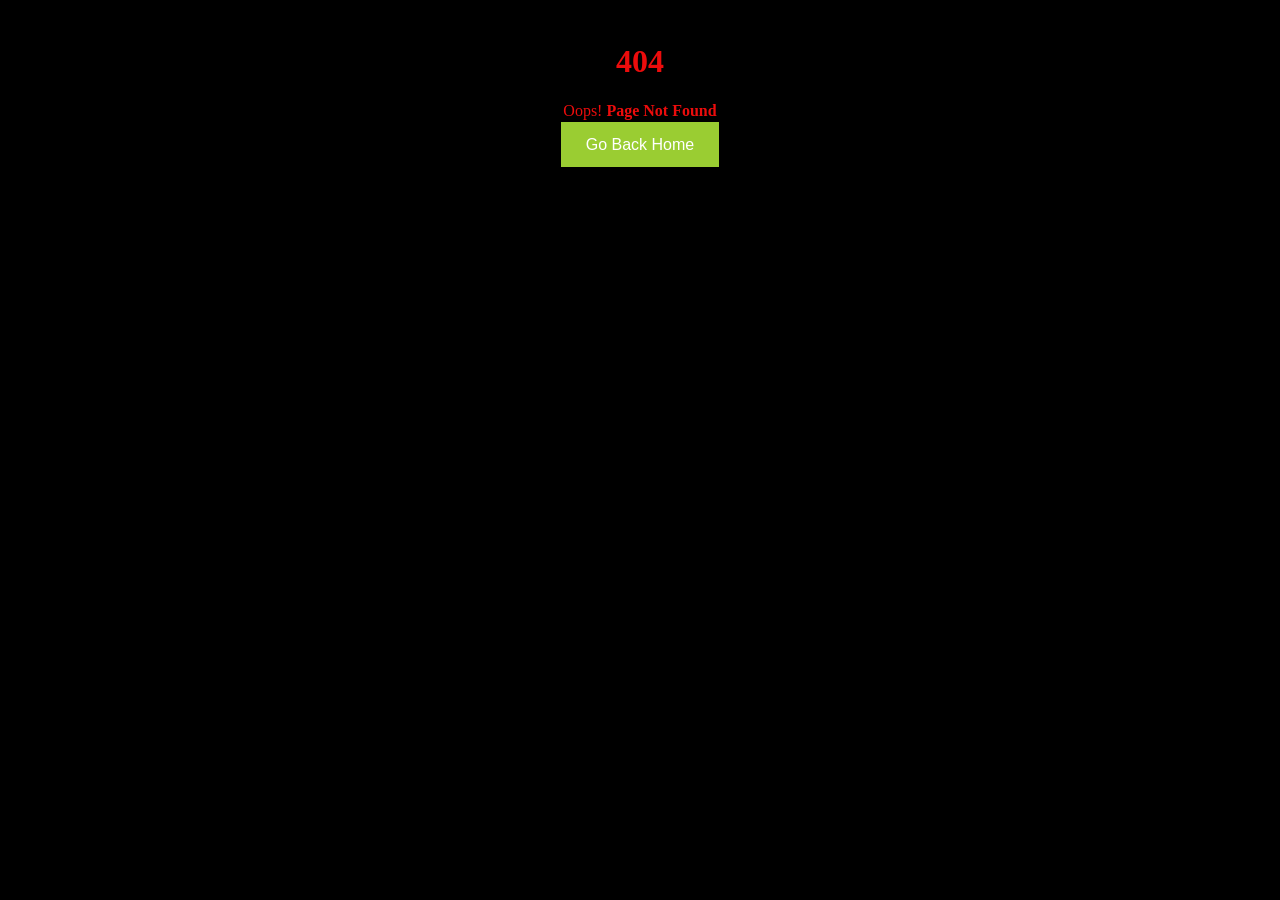
<file: 404 .html>
<!DOCTYPE html>
<html>
<head>
  <title>404 Not Found</title>
  <link rel="stylesheet" href="style.css">
</head>
<body>

<h1>404</h1>
<p>Oops! <b> Page Not Found </b></p>

<a href="index.html">Go Back Home</a>

</body>
</html>
</file>
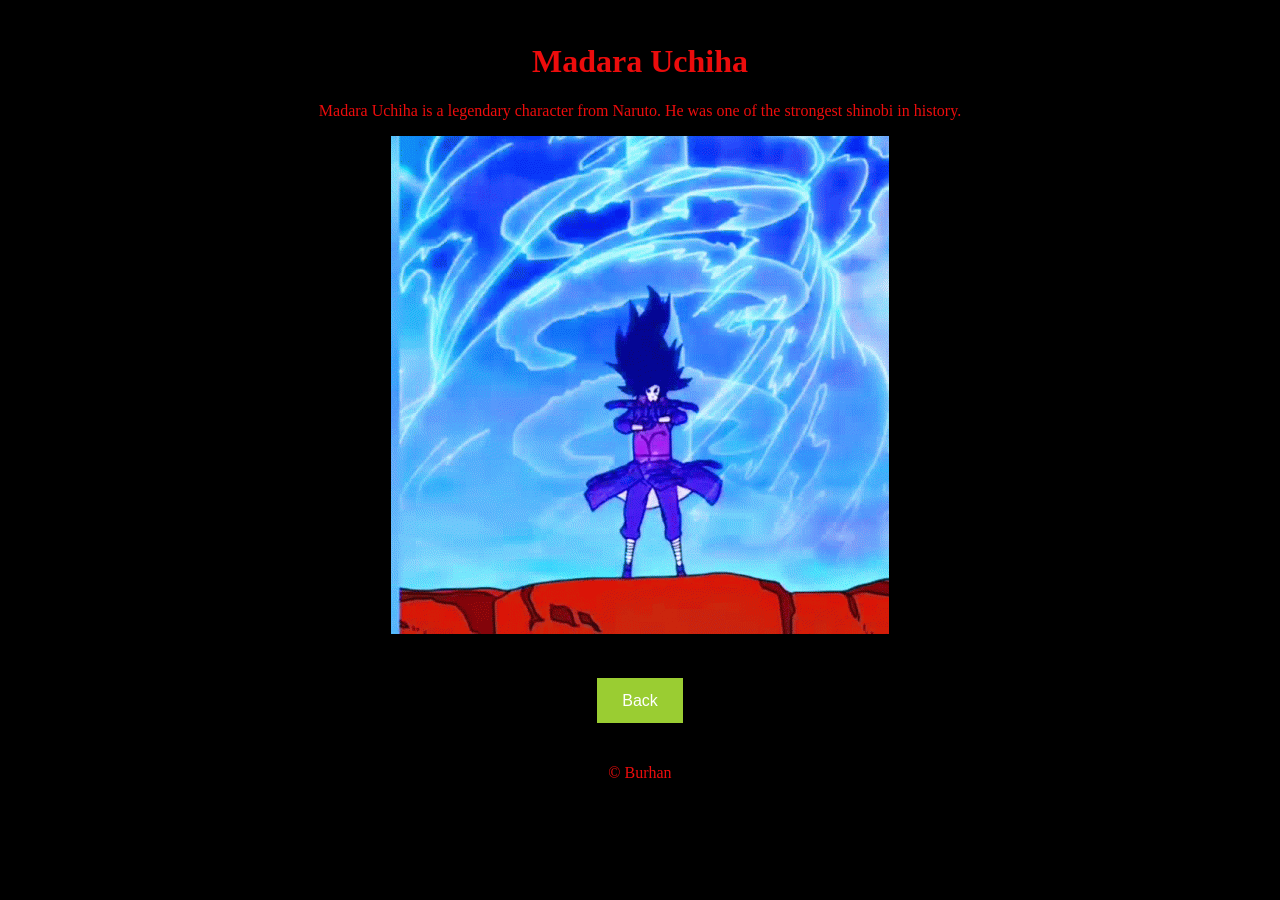
<file: madara.html>
<!DOCTYPE html>
<html lang="en">
<head>
  <link rel="shortcut icon" href="madara-naruto-shippuden-madara.gif" type="image/x-icon">
  <link rel="stylesheet" href="style.css">
  <meta charset="UTF-8">
  <meta name="viewport" content="width=device-width, initial-scale=1.0">
  <title>Madara</title>
</head>
<body>
  <h1>Madara Uchiha</h1>
<p>
Madara Uchiha is a legendary character from Naruto.
He was one of the strongest shinobi in history.
</p>

<img src="madara-naruto-shippuden-madara.gif" alt="">
<br>
<br>
<br>
<br>
<a href="index.html"> Back</a>
<br>
<br>
<br>
<br>
<footer> &#169; Burhan</footer>
</body>
</html>
</file>
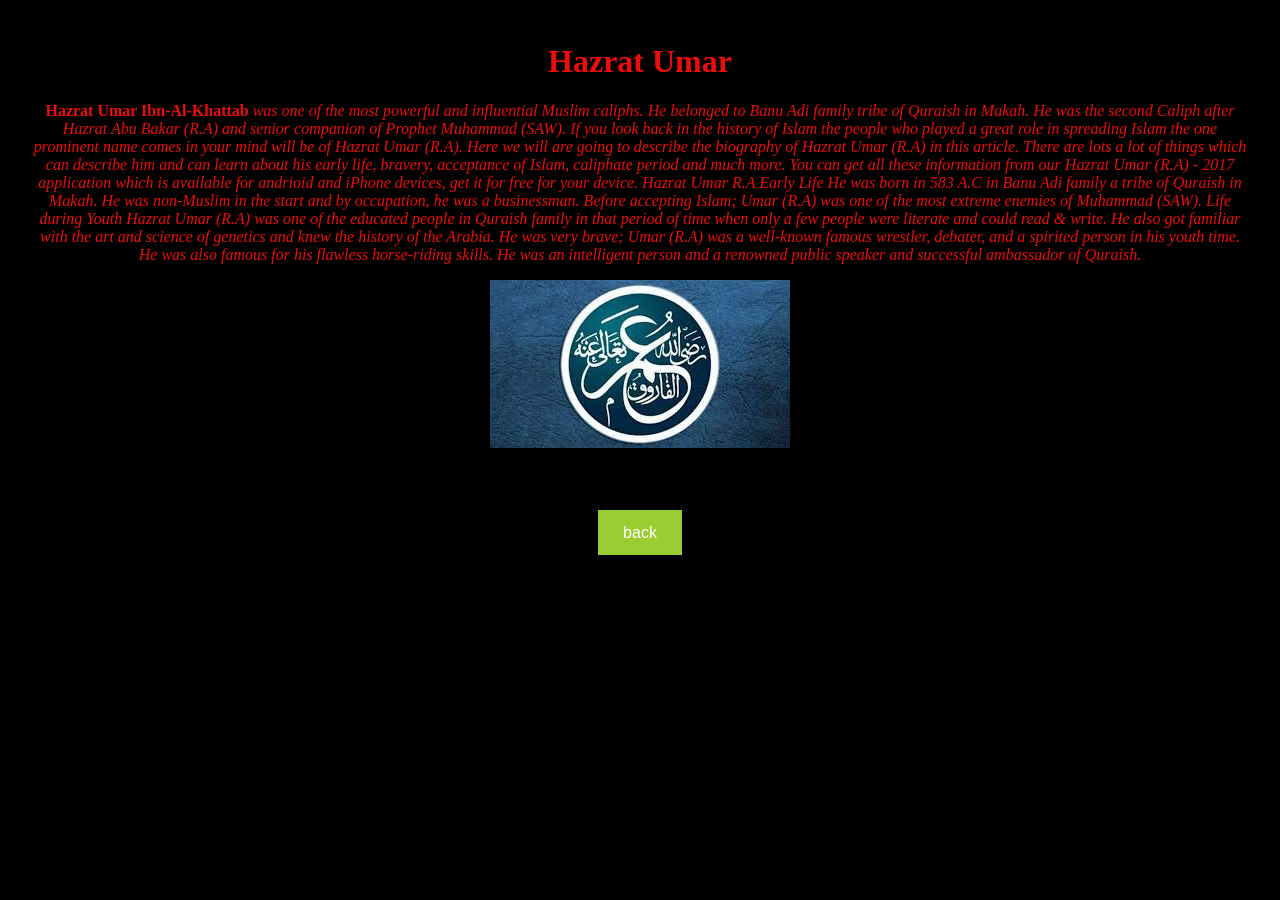
<file: umar.html>
<!DOCTYPE html>
<html lang="en">
<head>
  <link rel="shortcut icon" href="download.jpeg" type="image/x-icon">
  <meta charset="UTF-8">
  <meta name="viewport" content="width=device-width, initial-scale=1.0">
  <link rel="stylesheet" href="style.css">
  <title>hazrat umar</title>
</head>
<body>
  <h1>Hazrat Umar</h1>
  <p><b>Hazrat Umar Ibn-Al-Khattab</b> <i> was one of the most powerful and influential Muslim caliphs. He belonged to Banu Adi family tribe of Quraish in Makah. He was the second Caliph after Hazrat Abu Bakar (R.A) and senior companion of Prophet Muhammad (SAW). If you look back in the history of Islam the people who played a great role in spreading Islam the one prominent name comes in your mind will be of Hazrat Umar (R.A). Here we will are going to describe the biography of Hazrat Umar (R.A) in this article. There are lots a lot of things which can describe him and can learn about his early life, bravery, acceptance of Islam, caliphate period and much more. You can get all these information from our Hazrat Umar (R.A) - 2017 application which is available for andrioid and iPhone devices, get it for free for your device.   Hazrat Umar R.A   Early Life He was born in 583 A.C in Banu Adi family a tribe of Quraish in Makah. He was non-Muslim in the start and by occupation, he was a businessman. Before accepting Islam; Umar (R.A) was one of the most extreme enemies of Muhammad (SAW). Life during Youth Hazrat Umar (R.A) was one of the educated people in Quraish family in that period of time when only a few people were literate and could read & write. He also got familiar with the art and science of genetics and knew the history of the Arabia. He was very brave; Umar (R.A) was a well-known famous wrestler, debater, and a spirited person in his youth time. He was also famous for his flawless horse-riding skills. He was an intelligent person and a renowned public speaker and successful ambassador of Quraish.</i></p>
  <img src="download.jpeg" alt="">
  <br>
  <br>
  <br>
  <br>
  <br>
  <a href="index.html">back</a>
</body>
</html>
</file>
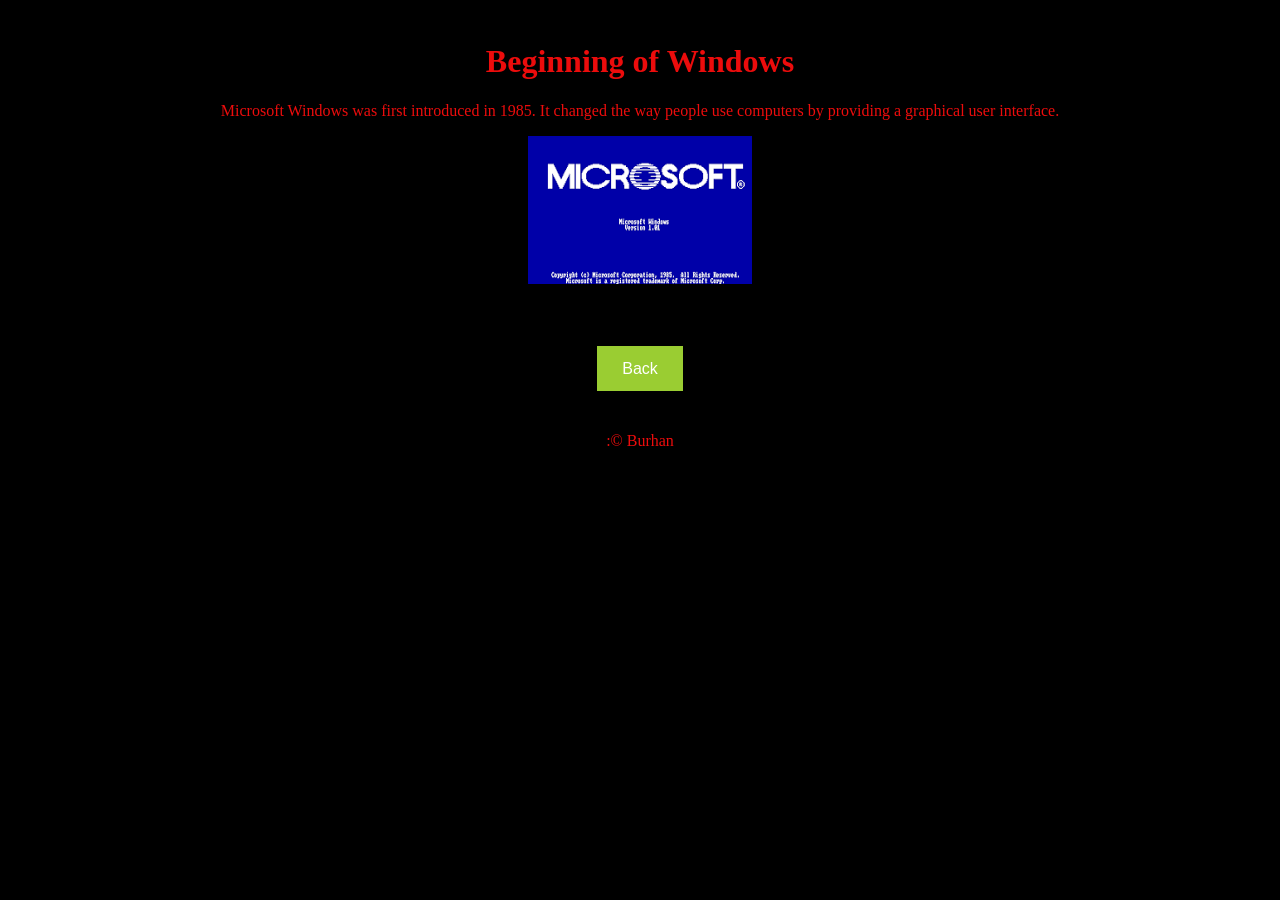
<file: windows.html>
<!DOCTYPE html>
<html lang="en">
<head>
  <link rel="stylesheet" href="style.css">
  <meta charset="UTF-8">
  <meta name="viewport" content="width=device-width, initial-scale=1.0">
  <title>begning of windows</title>
</head>
<body>
  <h1>Beginning of Windows</h1>
<p>
Microsoft Windows was first introduced in 1985.
It changed the way people use computers by providing
a graphical user interface.
</p>
<img src="download (1).png" alt="">
<br>
<br>
<br>
<br>
<br>
<a href="index.html">Back</a>
<br>
<br>
<br>
<br>
<footer>:&#169; Burhan</footer>
  
</body>
</html>
</file>
<file: style.css>
body {
  background-color: black;
  color: rgb(236, 12, 12);               
  padding: 14px 25px;       
  text-decoration: none;            
  text-align: center;
}
a {
  background-color: yellowgreen;
  color: white;
  padding: 14px 25px;
  text-decoration: none;
  font-family: Arial;
}

a:hover {
  background-color: rgb(233, 62, 32);
}
.bbh-bogle-regular {
  font-family: "BBH Bogle", sans-serif;
  font-weight: 400;
  font-style: normal;
}
</file>
